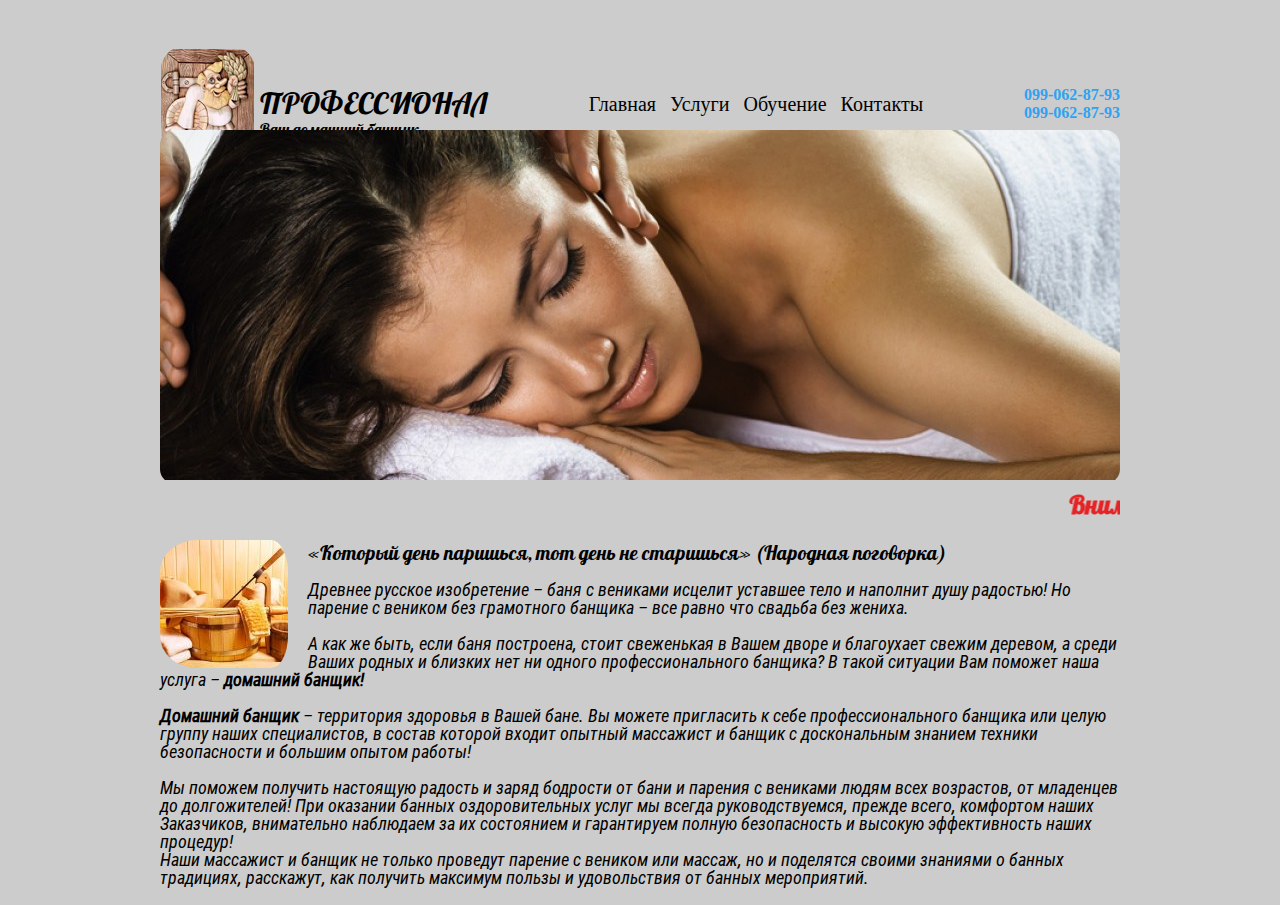
<file: Index.html>
<!DOCTYPE html>
<html lang="en">
<head>
	<meta charset="UTF-8">
	<title>Домашний банщик - Профессионал</title>
	<link rel="stylesheet" type="text/css" href="_css/main.css">
	<link href="_css/owl.carousel.css" rel="stylesheet">
	<link href="_css/owl.transitions.css" rel="stylesheet">
	<link href="_css/owl.theme.css" rel="stylesheet">
	<link rel="stylesheet" type="text/css" href="_css/stylesheet.css">
	<script src="_js/jquery-2.2.2.js"></script>
	<script src="_js/owl.carousel.min.js" type="text/javascript"></script>
	<script src="_js/main.js" type="text/javascript"></script>




</head>
<body>
	<header>
		<div class="logo_photo">
			<img src="_images/logo_photo.png" alt="Photo logotype">
			<a href="#">ПРОФЕССИОНАЛ<br><span>Ваш домашний банщик</span</a>


		</div>
		<div class="top_menu">
			<ul>
				<li><a href="Index.html">Главная</a></li>
				<li><a href="uslugi.html">Услуги</a></li>
				<li><a href="#">Обучение</a></li>
				<li><a href="#">Контакты</a></li>
			</ul>
		</div>
		<div class="phones">
			<ul>
				<li><a href="tel:099-062-87-93">099-062-87-93 </a></li>
				<li><a href="tel:099-062-87-93">099-062-87-93</a></li>
			</ul>
		</div>
	</header>
	<section id="slider">
			<div id="owl-demo" class="owl-carousel owl-theme">
		      	<div class="item"><img src="_images/1.jpg" alt="Owl Image"></div>
	      		<div class="item"><img src="_images/2.jpg" alt="Owl Image"></div>
	      		<div class="item"><img src="_images/3.jpg" alt="Owl Image"></div>
	      		<div class="item"><img src="_images/5.jpg" alt="Owl Image"></div>
	      		
		    	
			</div>
			  
		
	</section>
	<section id="main">

		<marquee behavior="alternative" direction="left"> <a href="https://www.facebook.com/events/900324340068631/"><span>Внимание!!!</span> Праздничные купания на Крещение - приглашаются все желающие, больше информации по клику </a></marquee>

		<img src="_images/bath.jpg">
			<p><span>«Который день паришься, тот день не старишься» (Народная поговорка)</span><br>
			<br>
			Древнее русское изобретение – баня с вениками исцелит уставшее тело и наполнит душу радостью! Но парение с веником без грамотного банщика – все равно что свадьба без жениха. <br>
			<br>
			А как же быть, если баня построена, стоит свеженькая в Вашем дворе и благоухает свежим деревом, а среди Ваших родных и близких нет ни одного профессионального банщика? В такой ситуации Вам поможет наша услуга – <b><i>домашний банщик!</i></b><br>
			<br>
			<b>Домашний банщик</b> – территория здоровья в Вашей бане.
			Вы можете пригласить к себе профессионального банщика или целую группу наших специалистов, в состав которой входит опытный массажист и банщик с доскональным знанием техники безопасности и большим опытом работы!<br>
			<br>
			Мы поможем получить настоящую радость и заряд бодрости от бани и парения с вениками людям всех возрастов, от младенцев до долгожителей! При оказании банных оздоровительных услуг мы всегда руководствуемся, прежде всего, комфортом наших Заказчиков, внимательно наблюдаем за их состоянием и гарантируем полную безопасность и высокую эффективность наших процедур!<br>
			Наши массажист и банщик не только проведут парение с веником или массаж, но и поделятся своими знаниями о банных традициях, расскажут, как получить максимум пользы и удовольствия от банных мероприятий.



			</p>
	</section>









</body>
</html>
</file>
<file: _css/main.css>
li {
  list-style: none;
  text-decoration: none; }

a {
  text-decoration: none;
  color: black; }

p {
  font-size: 16px;
  line-height: 100%; }

html {
  min-height: 100%;
  background: #ccc; }

body {
  margin: 0 15px;
  flex-direction: column;
  max-width: 960px;
  min-width: 430px;
  margin: auto; }

header {
  width: 100%;
  height: 130px;
  max-width: 960px;
  min-width: 430px;
  margin: 0 auto;
  padding: 0 0 10px;
  display: -webkit-flex;
  display: flex;
  flex-wrap: wrap;
  justify-content: space-between;
  box-sizing: border-box;
  align-items: center; }
  header .top_menu ul {
    padding-left: 0; }
    header .top_menu ul li {
      display: inline-flex;
      margin-right: 10px;
      align-items: baseline; }
      header .top_menu ul li a {
        font-size: 20px; }
  header .logo_photo img {
    border-radius: 25%;
    margin-top: 46px; }
  header .logo_photo a {
    position: relative;
    top: -42px;
    font-size: 30px;
    font-family: "Pattaya", sans-serif; }
  header .logo_photo span {
    font-family: "Pattaya", sans-serif;
    margin: 0;
    font-size: 16px;
    margin-left: 100px;
    top: -20px;
    position: relative; }
  header .phones a {
    color: #2EA3F2;
    font-weight: 600; }

#slider .owl-wrapper-outer {
  border-radius: 15px; }

 

  #main marquee {
    margin-top: 5px; }
    #main marquee span {
      color: #e52325;
      font-weight: 600;
      font-size: 25px; }
    #main marquee a {
      color: #00c;
      font-weight: 600;
      font-size: 25px; }
    #main img {
      border-radius: 25%;
      margin-top: 13px;
      padding-right: 20px;
      float: left;
    }
    #main span {
      font-family: "Pattaya", serif;
      font-size: 20px;
    }
    #main p {
      font-size: 18px;
      font-family: "RobotoCondensed-Italic";
    }

/*# sourceMappingURL=main.css.map */
</file>
<file: _css/stylesheet.css>
﻿/* @font-face kit by Fonts2u (http://www.fonts2u.com) */ 
@font-face {font-family:"Jellyka Waterways Seafarers";
src:url("../_fonts/WaterwaysSeafarers.eot?") format("eot"),
url("../_fonts/WaterwaysSeafarers.woff") format("woff"),
url("../_fonts/WaterwaysSeafarers.ttf") format("truetype"),
url("../WaterwaysSeafarers.svg#JellykaWaterwaysSeafarers") format("svg");
font-weight:normal;
font-style:normal;
}

@font-face{
font-family: "Pattaya";
src: url("../_fonts/Pattaya/Pattaya-Regular.ttf")format("truetype");

}

@font-face {
	font-family:"RobotoCondensed-Italic";
	src:url("../_fonts/RobotoCondensed-Italic.ttf");
}
</file>
